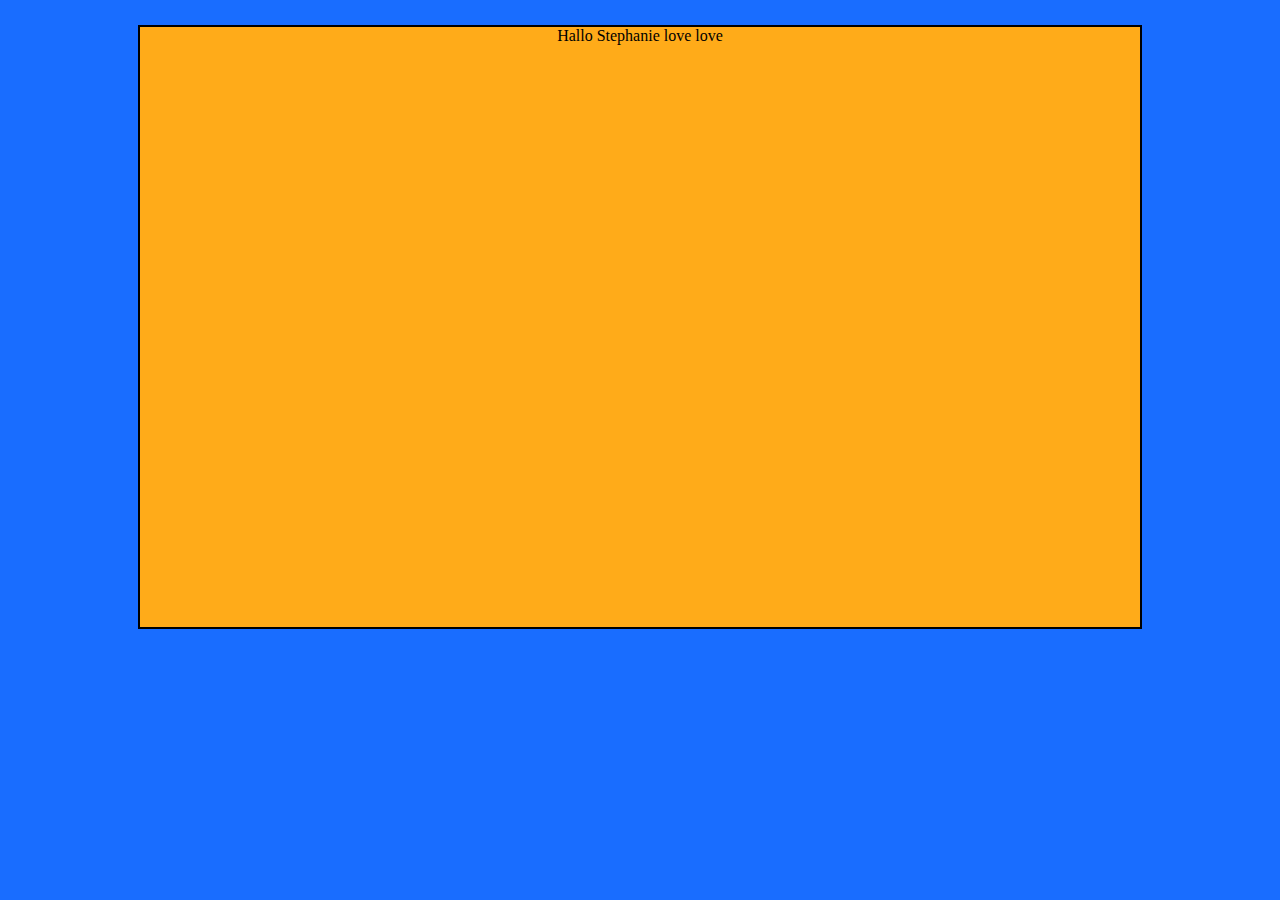
<file: index.html>
<!DOCTYPE html>
    <head>
<title> My website </title>

    <link href = "style.css" type = "text/css" rel = "stylesheet">
    </head>


    <body>
        <div id = main>
      Hallo Stephanie love love
        </div>
    </body>
</html>
</file>
<file: style.css>
body{
    background: #196dff;
    text-align: center;
}


#main {
    width: 1000px;
    height: 600px;
    background: #ffab19;
    margin: 25px auto;
    border: solid 2px 
}
</file>
